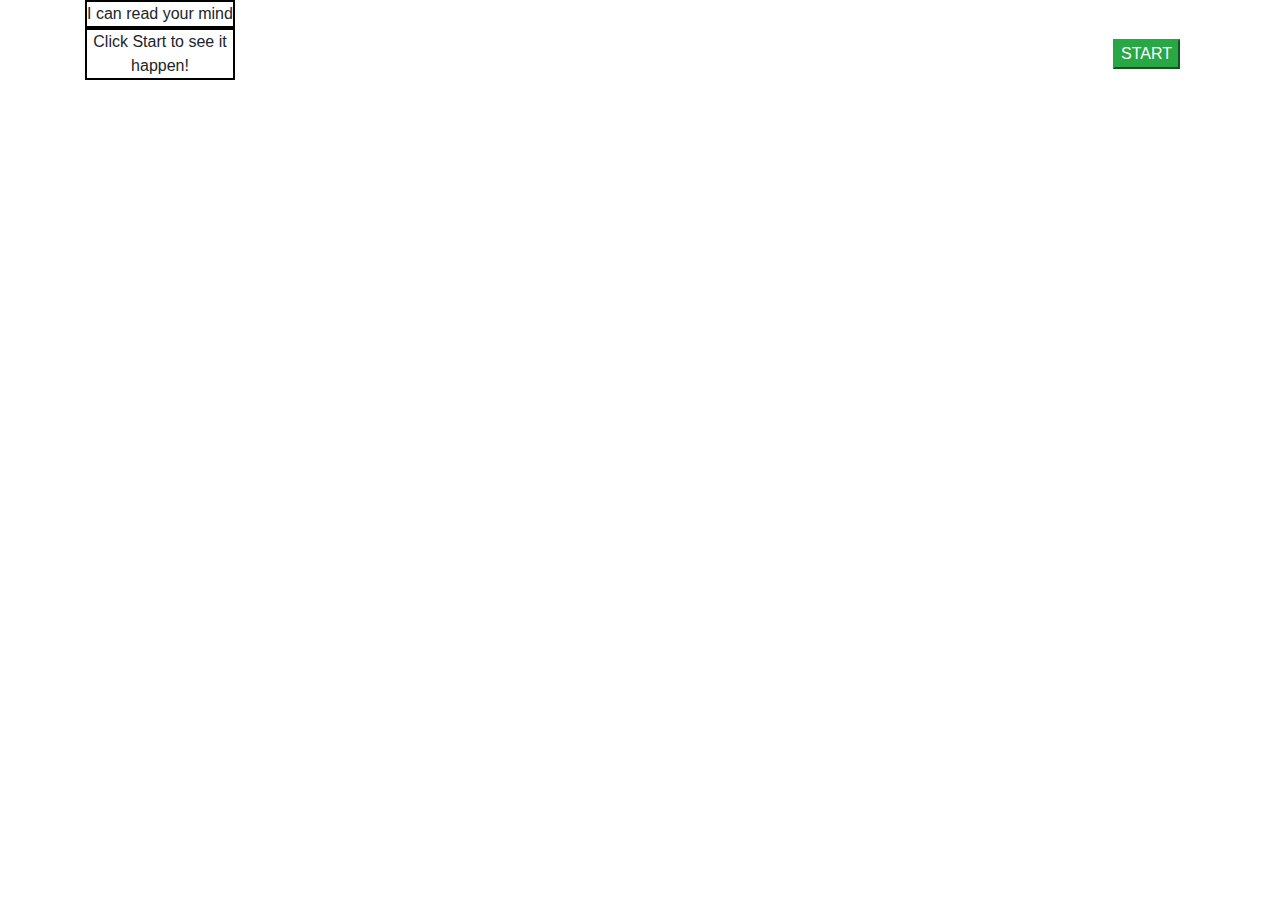
<file: index.html>
<!doctype html>
<html lang="en">

<head>
  <title>Mind Reader!</title>
  <!-- Required meta tags -->
  <meta charset="utf-8">
  <meta name="viewport" content="width=device-width, initial-scale=1, shrink-to-fit=no">

  <!-- Bootstrap CSS -->
  <link rel="stylesheet" href="https://stackpath.bootstrapcdn.com/bootstrap/4.3.1/css/bootstrap.min.css"
    integrity="sha384-ggOyR0iXCbMQv3Xipma34MD+dH/1fQ784/j6cY/iJTQUOhcWr7x9JvoRxT2MZw1T" crossorigin="anonymous">
  <!-- My CSS -->
  <link rel='stylesheet' href="style.css">
</head>

<body>
  <div class='container'>
    <div class='row align-items-center justify-content-md-center'>
      <div class='col-lg'>
        <div class='mainText'>
          Test Text
        </div>
      </div>
    </div>
    <div class='row align-items-center justify-content-md-center'>
      <div class='col-md'>
        <div class='subText'>
          Descriptive Text
        </div>
    </div>
    <div class='row align-items-center justify-content-md-center'>
      <div class='col-md'>
        <div class='nextButton'>
          <button type='button' class='btn-warning'>NEXT</button>
        </div>
      </div>
      <div class='col-md'>
        <div class='startButton'>
          <button type='button' class='btn-success'>START</button>
        </div>
      </div>
      <div class='col-md'>
        <div class='resetButton'>
          <button type='button' class='btn-danger'>RESET</button>
        </div>
      </div>
    </div>
  </div>   

  <!-- Optional JavaScript -->
  <!-- jQuery first, then Popper.js, then Bootstrap JS -->
  <script src="https://code.jquery.com/jquery-3.3.1.slim.min.js"
    integrity="sha384-q8i/X+965DzO0rT7abK41JStQIAqVgRVzpbzo5smXKp4YfRvH+8abtTE1Pi6jizo"
    crossorigin="anonymous"></script>
  <script src="https://cdnjs.cloudflare.com/ajax/libs/popper.js/1.14.7/umd/popper.min.js"
    integrity="sha384-UO2eT0CpHqdSJQ6hJty5KVphtPhzWj9WO1clHTMGa3JDZwrnQq4sF86dIHNDz0W1"
    crossorigin="anonymous"></script>
  <script src="https://stackpath.bootstrapcdn.com/bootstrap/4.3.1/js/bootstrap.min.js"
    integrity="sha384-JjSmVgyd0p3pXB1rRibZUAYoIIy6OrQ6VrjIEaFf/nJGzIxFDsf4x0xIM+B07jRM"
    crossorigin="anonymous"></script>
  <!--- My JS --->
  <script src='main.js'></script>
</body>

</html>
</file>
<file: style.css>
.mainText{
    background-color: white;
    border: 2px solid black;
    text-align: center;
    width: 150px;
    display: inline-block;
}

.subText{
    background-color: white;
    border: 2px solid black;
    text-align: center;
    width: 150px;
    display: inline-block;

}
</file>
